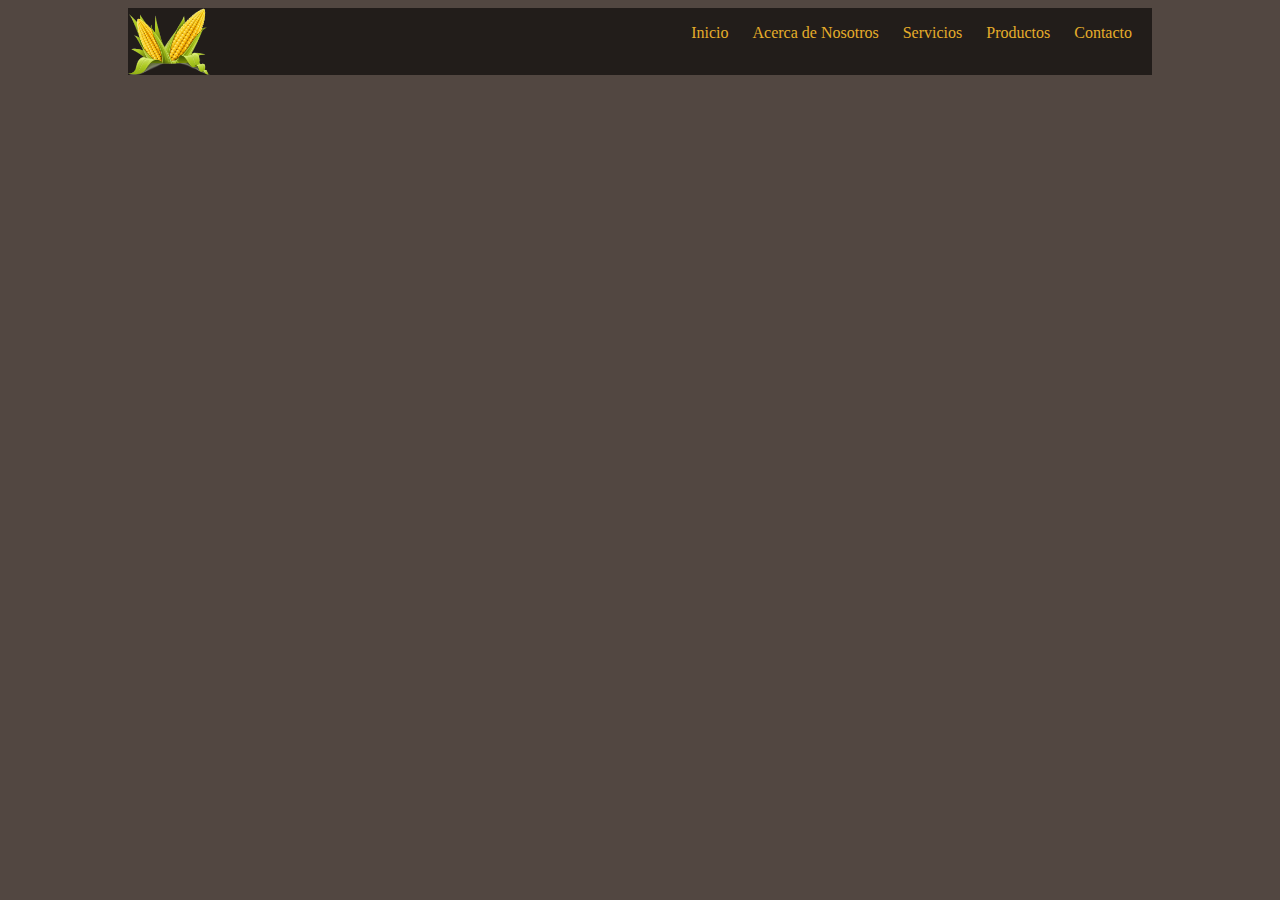
<file: Prac10/adn.html>
<!DOCTYPE html PUBLIC "-//W3C//DTD XHTML 1.0 Transitional//EN" "http://www.w3.org/TR/xhtml1/DTD/xhtml1-transitional.dtd">
<html xmlns="http://www.w3.org/1999/xhtml">
<head>
    <meta http-equiv="Content-Type" content="text/html; charset=utf-8" />
    <title>Acerca de Nosotros</title>
    <link href="css/p10.css" rel="stylesheet" type="text/css">
    
</head>

<body>
	<div class="div1">
    	<img src="imagenes/corn.png" width=8% alt="corn" align="left" />
        <ul id="menu">
			<li> <a href="inicio.html"> Inicio </a> </li>
			<li> <a href="adn.html" onmouseover="over()"> Acerca de Nosotros </a> </li> 
			<li> <a href="servicios.html"> Servicios </a> </li>
            <li> <a href="productos.html"> Productos </a> </li>
			<li> <a href="contactos.html"> Contacto </a> </li>
		</ul>
    </div>
    
    <div id="d2">
    	<h2 id="adn"> Acerca de Nosotros </h2>
        <p id="adn"> Somos un pequeño mercado en donde puedes encontrar una gran variedad de diferentes tipos de verduras y frutas utilizadas para cocinar y para su consumo directo. Manejamos unicamente las frutas y verduras más frecas y con una calidad muy buena que puedes encontrar en la ciudad.</p> 
	</div>
    
    <div id="d3">
       <h2 id="loc"> Ubicacion </h2>
       <p id="loc"> Nosotros estamos ubicados en diferentes partes de la ciudad incluyendo las areas mas populares de la ciudad. Pueden encontrar nuestra tienda en las siguientes areas:
       <ul id="ublist"> 
           <li>Juventud 2000</li>
           <br><li>Santa Isabel</li>
           <br><li>Zona Dorada</li>
           <br><li>Carretera San Luis Rio Colorado</li>
           <br><li>Nuevo Mexicali</li>
           <br><li>Puebla</li>
       </ul>
       </p>
    </div>
    
    <script>
		function over(){
			document.getElementById("d2").style.visibility="visible";
			document.getElementById("d3").style.visibility="visible";
		}
    </script>
    
</body>
</html>
</file>
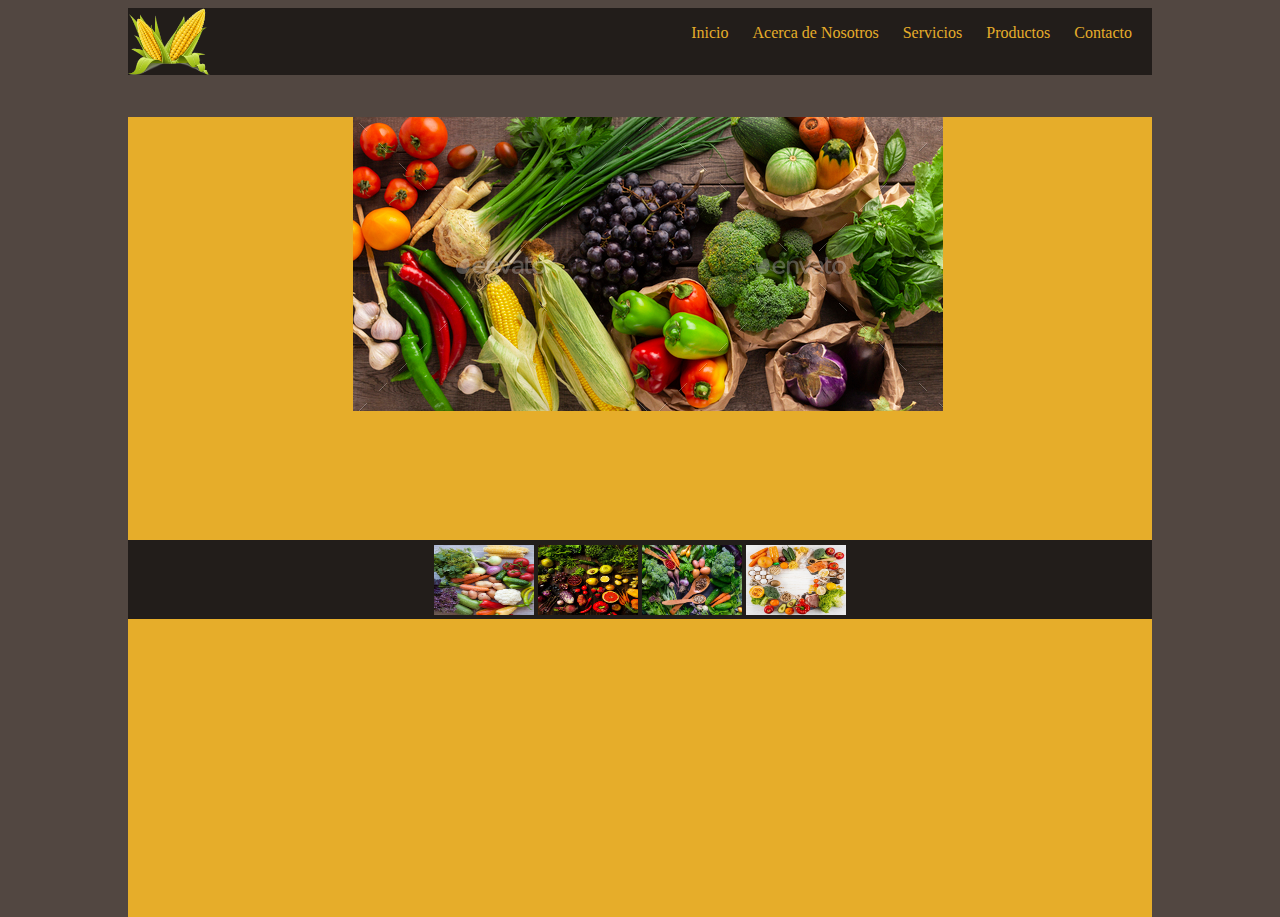
<file: Prac10/productos.html>
<!DOCTYPE html PUBLIC "-//W3C//DTD XHTML 1.0 Transitional//EN" "http://www.w3.org/TR/xhtml1/DTD/xhtml1-transitional.dtd">
<html xmlns="http://www.w3.org/1999/xhtml">
<head>
    <meta http-equiv="Content-Type" content="text/html; charset=utf-8" />
    <title>Productos</title>
    <link href="css/p10.css" rel="stylesheet" type="text/css">
	
</head>

<body>
	<div class="div1">
    	<img src="imagenes/corn.png" width=8% alt="corn" align="left" />
        <ul id="menu">
			<li> <a href="inicio.html"> Inicio </a> </li>
			<li> <a href="adn.html"> Acerca de Nosotros </a> </li> 
			<li> <a href="servicios.html"> Servicios </a> </li>
            <li> <a href="productos.html"> Productos </a> </li>
			<li> <a href="contactos.html"> Contacto </a> </li>
		</ul>
    </div>
    
    <div class="div2">
    	<img src="imagenes/veggies.jpg" alt="veggies" name="principal" align="middle" id="principal"/>
	</div>
    
    <div class="div3">
        <img src="imagenes/verduras.jpg" alt="img1" class="imgd3"/>
        <img src="imagenes/verduras1.jpg" alt="img2" class="imgd3" />
        <img src="imagenes/verduras2.jpg" alt="img3" class="imgd3"/>
        <img src="imagenes/verduras3.jpg" alt="img4" class="imgd3"/>
    </div>
    <div class="div4">
    	
    </div>
</body>
</html>
</file>
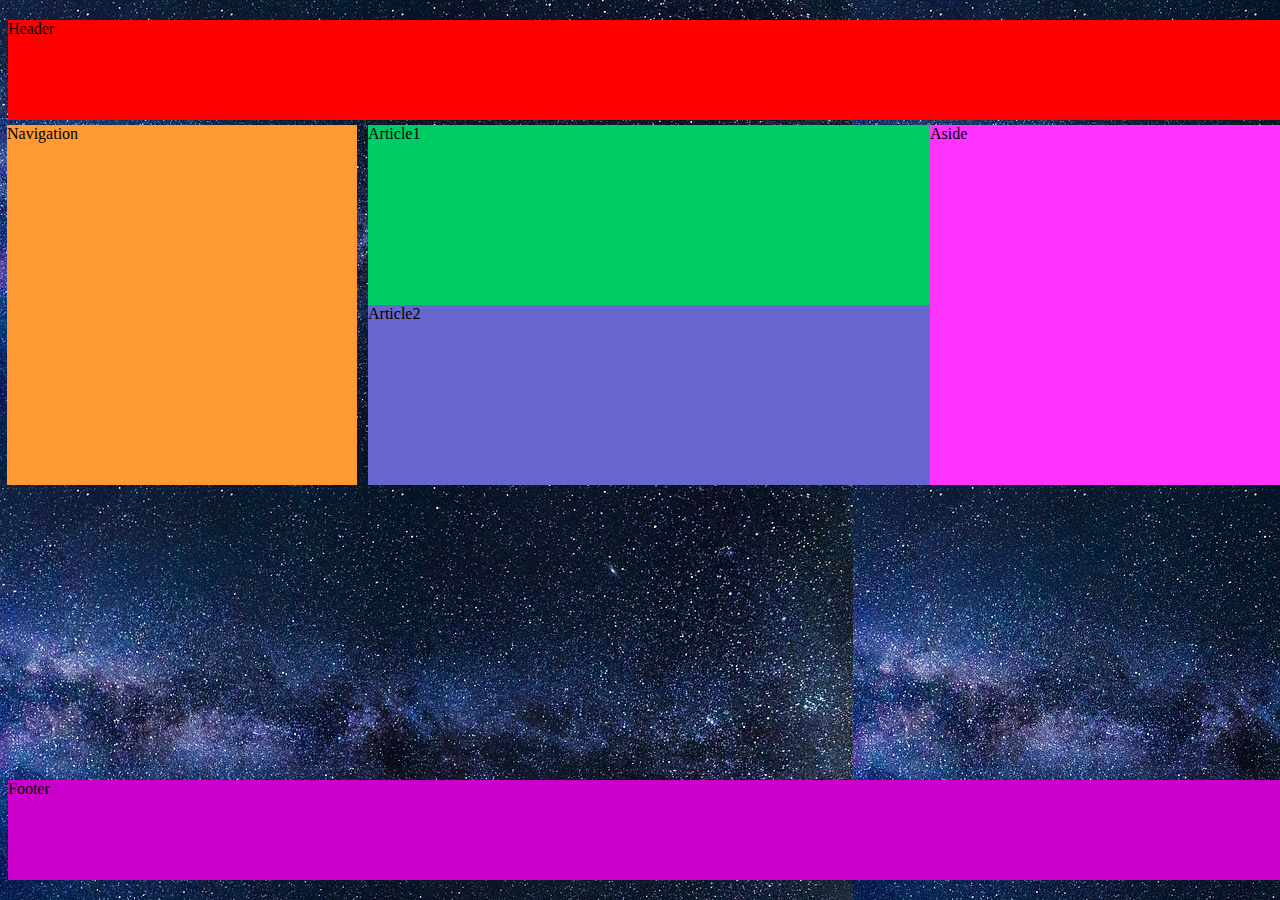
<file: Prac9/p9.html>
<!DOCTYPE html PUBLIC "-//W3C//DTD XHTML 1.0 Transitional//EN" "http://www.w3.org/TR/xhtml1/DTD/xhtml1-transitional.dtd">
<html xmlns="http://www.w3.org/1999/xhtml">
<head>
    <meta http-equiv="Content-Type" content="text/html; charset=utf-8" />
    <title>Practica 9</title>
    <link href="css/p9_css.css" rel="stylesheet" type="text/css">
    

</head>

<body>
	<div id="header"> Header </div>
    <div id="nav"> Navigation </div>
    <div id="article1"> Article1 </div>
    <div id="article2"> Article2 </div>
    <div id="aside"> Aside </div>
    <div id="footer"> Footer</div>
</body>
</html>
</file>
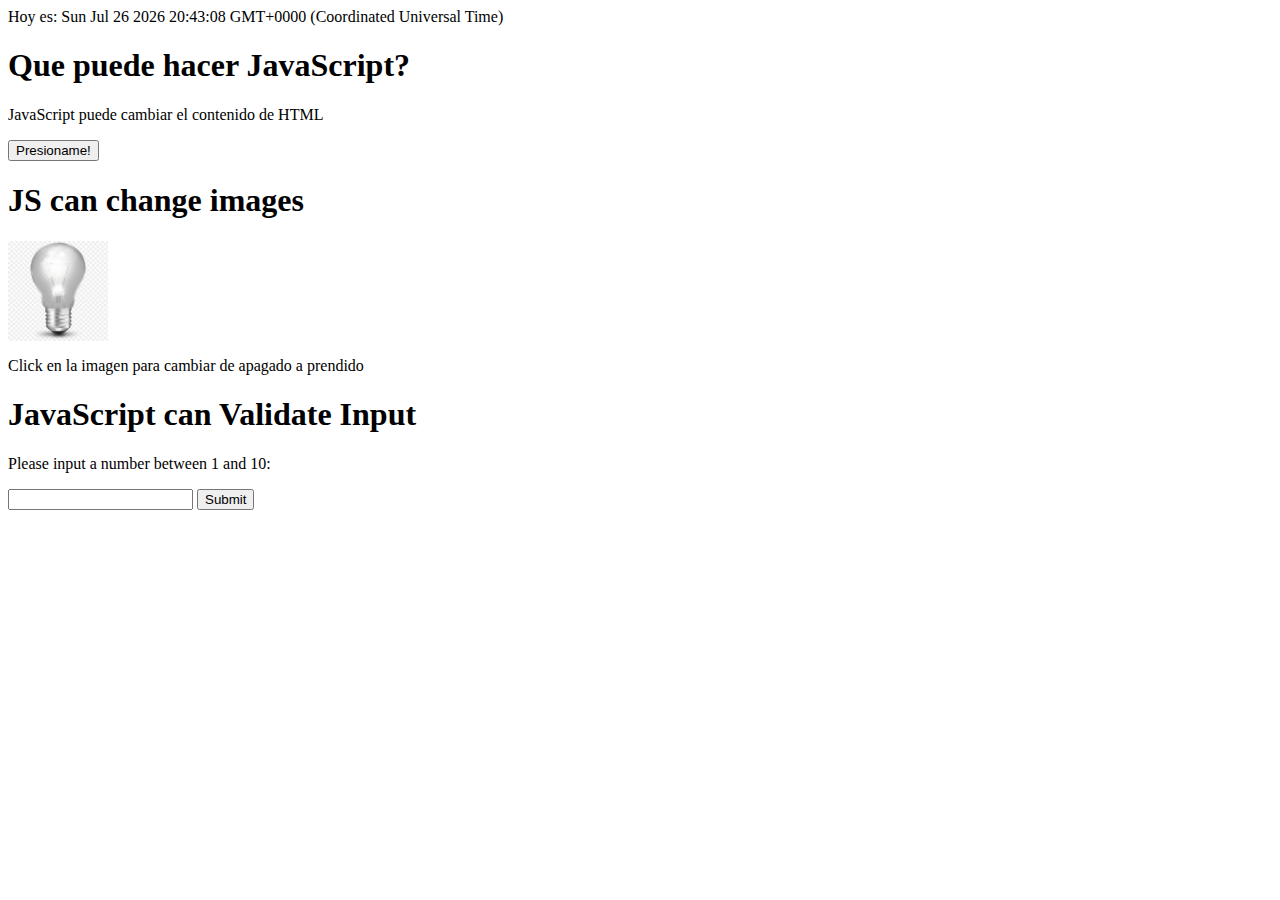
<file: Prac10/ejemplos/ejemplo.html>
<!DOCTYPE html PUBLIC "-//W3C//DTD XHTML 1.0 Transitional//EN" "http://www.w3.org/TR/xhtml1/DTD/xhtml1-transitional.dtd">
<html xmlns="http://www.w3.org/1999/xhtml">
<head>
    <meta http-equiv="Content-Type" content="text/html; charset=utf-8" />
    <title>Untitled Document</title>
    <script type="text/javascript">
	document.write("Hoy es: " +  new Date());
	</script>
</head>

<body>
	<h1> Que puede hacer JavaScript? </h1>
	<p id = "demo"> JavaScript puede cambiar el contenido de HTML </p>
	<button type="button" onclick="document.getElementById('demo').innerHTML='Hola JavaScript!!'">
    	Presioname!
    </button>
    
	<h1> JS can change images </h1>
    
    <img id="cambio" onclick="imagenNueva()" src="lb_off.png" width="100" height="100">
	<p> Click en la imagen para cambiar de apagado a prendido </p>
    <script> 
		function imagenNueva() {
			var image = document.getElementById('cambio');
			if (image.src.match("lb_on")) {
				image.src = "lb_off.png";
			} else {
				image.src = "lb_on.png";
			}
		}
	</script>
    
    
    <h1> JavaScript can Validate Input</h1>
    
    <p> Please input a number between 1 and 10: </p>
    
    <input id="numb" type="number">
    
    <button type="button" onclick="myFunction()"> Submit </button>
    
    <p id="demo"> </p>
    
    <script> 
    	function myFunction(){
			var x, text;
			
			//Get the value of the input field with id=n"numb"
			x = document.getElementById("numb").value;
			
			//If x is not a number or less than one or greater than 10
			if (isNaN(x) || x < 1 || x > 10){
				text = "Input not valid";
			} else {
				text = "Input OK";
			}
			document.getElementById("demo").innerHTML = text;
		}
    </script>
    
    
</body>
</html>
</file>
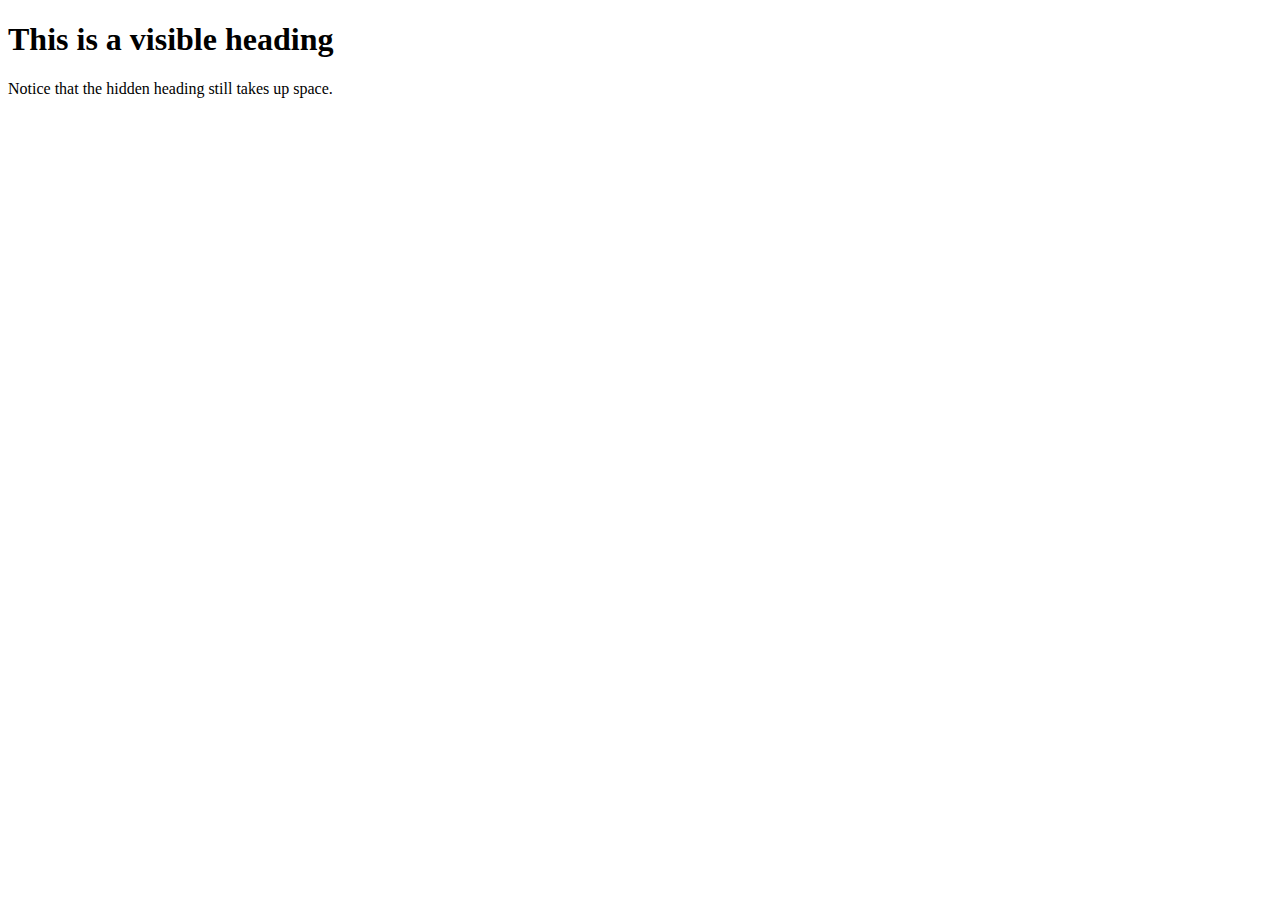
<file: Prac10/ejemplos/Visibility.html>
<!DOCTYPE html PUBLIC "-//W3C//DTD XHTML 1.0 Transitional//EN" "http://www.w3.org/TR/xhtml1/DTD/xhtml1-transitional.dtd">
<html xmlns="http://www.w3.org/1999/xhtml">
<head>
    <meta http-equiv="Content-Type" content="text/html; charset=utf-8" />
    <title>Untitled Document</title>
	<style>
		h1.hidden{
			
			display:none;
		}
	</style>

</head>

<body>
	<h1> This is a visible heading </h1>
    <h1 class="hidden"> This is a hidden heading </h1>
    
    <p> Notice that the hidden heading still takes up space. </p>
    
    
    
</body>
</html>
</file>
<file: Prac10/css/p10.css>
@charset "utf-8";
/* CSS Document */

body {
	background-color:#524741;
}

.div1{
	background-color:#221D1A;
	width:80%;
	position:absolute;
	left:10%;
	right:10%;
}

#menu{
	text-align: right;
	list-style-type: none;
}

li{
	font-family: "Palatino Linotype", "Book Antiqua", Palatino, serif;
	size: 16px;
	margin-right: 20px ;
	display: inline;
}

a:link{
	color:#E6AD2A;
	text-decoration: none;
}

a:hover {
	color: WHITE;
}

.div2{
	position:absolute;
	background-color:#E6AD2A;
	width: 80%;
	height:800px;
	margin: 0 auto;
	top: 13%;
	left:10%;
	right:10%;
}

.div3{
	background-color:#221D1A;
	position:absolute;
	width: 80%;
	top: 60%;
	left:10%;
	right:10%;
	text-align:center;
}

#principal{
	text-align:center;
	position: absolute;
	left:22%;
}

.imgd3{
	width: 100px;
	height: 70px;
	margin-top: 5px;
	left: 40%;
}


#div4{
	background-color:#D29E26;
	width: 80%;
	height: 200px;
	margin:0 auto;
	top: 72.5%;
	position:absolute;
	left:10%;
	right:10%
}


#adn{
	margin-left: 20px;
	margin-right: 15px;
	text-align: justify;
}

#d2{
	position:absolute;
	background-color:#E6AD2A;
	width: 80%;
	height:150px;
	margin: 0 auto;
	top: 13%;
	left:10%;
	right:10%;
	visibility:hidden;
}

#d3{
	background-color:#D29E26;
	position:absolute;
	width: 80%;
	height: 300px;
	top: 35%;
	left:10%;
	right:10%;
	visibility:hidden;
}

#loc{
	margin-left: 20px;
	margin-right: 15px;
	text-align: justify;
}

#ublist{
	text-align:left;
	list-style-type:square;
	list-style-position:inside;
}
</file>
<file: Prac9/css/p9_css.css>
@charset "utf-8";
/* CSS Document */

body {
	width: 100%;
	height: 100%;
	background-color:#09C;
	background-image:url(../mw_bg.jpg);
	background-attachment:fixed;
}

#header{
		background-color:#F00;
		height: 100px;
		width: 100%;
		position: absolute;
		top:20px;
}

#nav{
		background-color:#F93;
		height: 360px;
		width: 350px;
		position:absolute;
		top: 125px;
		left:7px;
}

#article1{
		background-color:#0C6;
		height: 180px;
		width: 635px;
		position:relative;
		top: 117px;
		left: 360px;
}

#article2{
		background-color:#66C;
		height: 180px;
		width: 635px;
		position:relative;
		top: 117px;
		left: 360px;
}

#aside{
		background-color:#F3F;
		height: 360px;
		width: 350px;
		position:absolute;
		top: 125px;
		right: 0px;
}

#footer{
		background-color:#C0C;
		height: 100px;
		width: 100%;
		position: absolute;
		bottom:20px;
}
</file>
